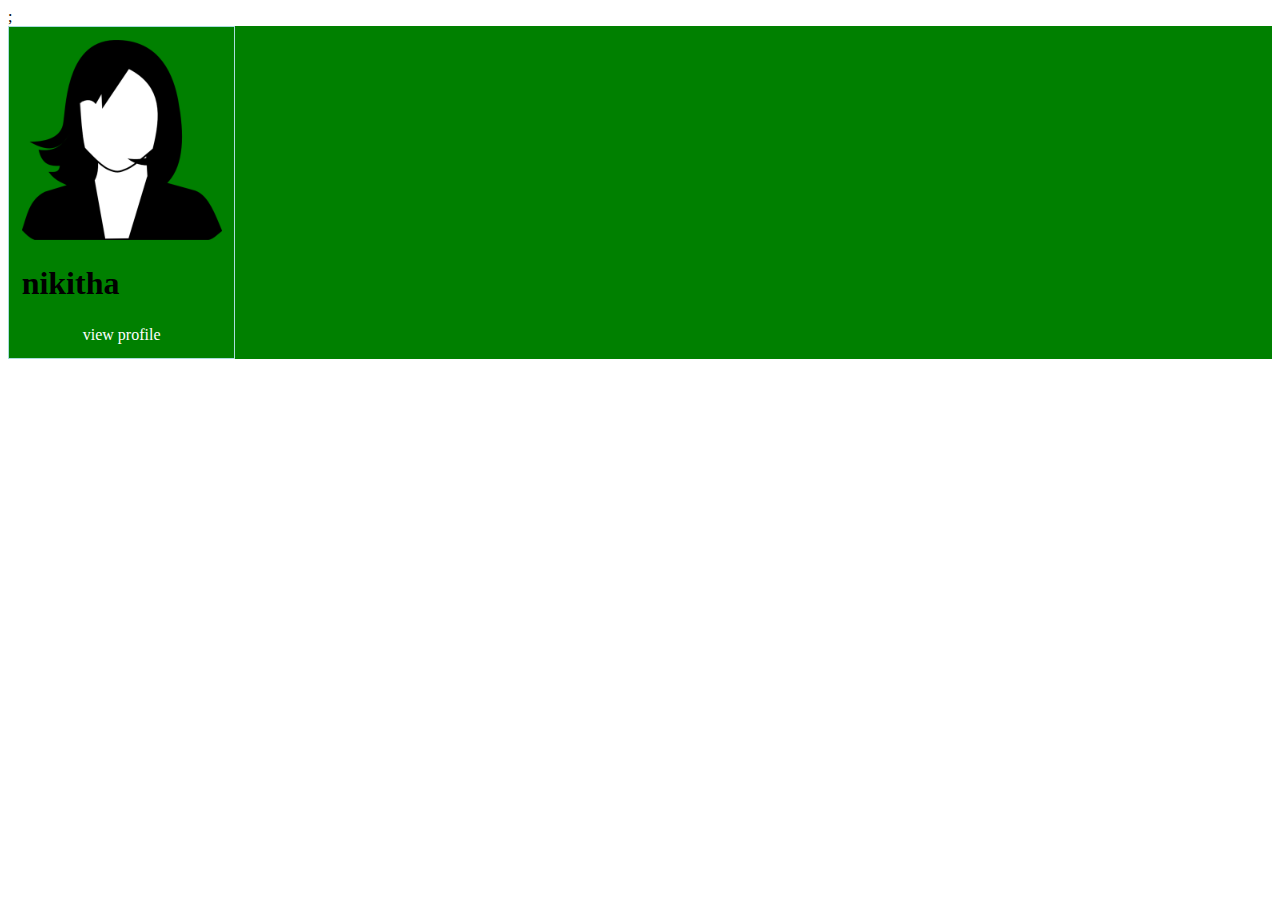
<file: index.html>
<!DOCTYPE html>
<html>
<head>
	<title>::WEBDESIGN::</title>
	<style media="screen">
	.parent{
		display:flex;
		flex-direction:row;
		background-color:green;
	}
	.child{
		border:1px solid #add;
		padding:1%;
		border:2%;
	}
	a{
		background:green;
		color:#fff;
		display:block;
		padding:1%;
		text-decoration:none; 
		text-align:center;
	}
</style>
<meta name="viewport" content="width=device-width,initial-scale=1">; 
</head>
<body>
<div class="parent">
<div class="child">
	  <img src="image.png" alt="girl" width="200px" height="200px">
	  <h1>nikitha</h1>
	  <a href="resume.html">view profile</a>
	  </div>
 </div>
</body>
</html>
</file>
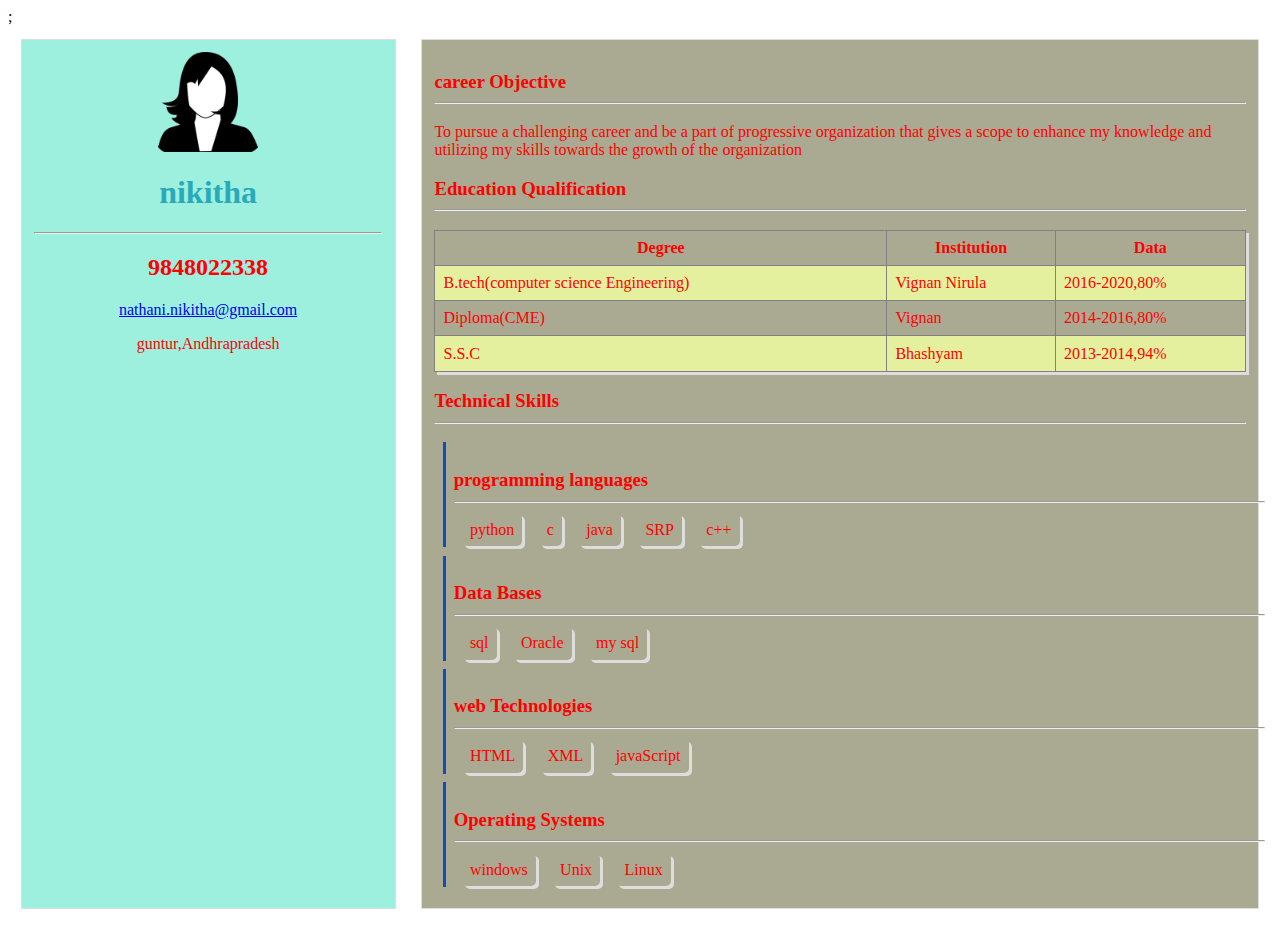
<file: resume.html>
<!DOCTYPE html>
<html>
<head>
	<title>::RESUME::</title>
	<link rel="stylesheet" type="text/css" href="style.css">
	<meta name="viewport" content="width=device-width,initial-scale=1.0">;
</head>
<body>
<div class="parent">
	<div class="child1">
	    <img src="image.png" alt="girl" width="200px" height="200px" class="profile">
	  <h1>nikitha</h1><hr>
	  <h2>9848022338</h2>
	  <a href="mailto:nathani.nikitha@gmail.com">nathani.nikitha@gmail.com</a>
	  <p>guntur,Andhrapradesh</p>
</div>
	<div class="child2"></div>
</div>
<script type="text/javascript" src="main.js"></script>
</body>
</html>
</file>
<file: style.css>
table{
	width:100%;
	border-collapse:collapse;
	box-shadow: 3px 3px #ddd;
}

tr:nth-child(even){
	background:#E4F09D ;
}

td,
th{
	padding:1%;
}
.skDiv{
	width:100%;
	border-left: 3px solid #0E4DBA;
	padding: 1%;
	margin:1%;
}
span{
     background: #0E4DBA
     color:#fff;
     border: :1px solid #882D6E;
     box-shadow: 3px 3px #ddd;
     margin: 1%;
     padding:1%;
     border-radius: 5px;

}
.parent{
	display:flex;
	flex-direction: row;
	justify-content: center;
}

.child1{
	width:30%;
	border:1px solid #ddd;
	padding:1%;
	margin:1%;
	text-align: center;
	background:#9DF0DD;
	color: red;
}
.child2{
	width:70%;
	border:1px solid #ddd;
	padding:1%;
	margin:1%;
	background: #AAAA92;
	color: red;
}
.profile{
	width: 100px;
	height: auto;
	display: block;
	margin-left:auto;
	margin-right:auto;
}
h1{
	text-align: center;
	color: #29AABA;
}
a{
	word-wrap: break-word;
}
@media only screen and (min-width:320px) and (max-width:480px){
.parent{
	display:flex;
	flex-direction: row;
	justify-content: center;
}

.child1{
	width:90%;
	border:1px solid #ddd;
	padding:1%;
	margin:1%;
	text-align: center;
	background: #9DF0DD;
}
.child2{
		width: 90%;
	    border: 1px solid #ddd;
	    padding:1%;
	    margin:1%;
	    background: blue;
	    color: pink;
}
.profile{
	width: 100px;
	height: auto;
	display: block;
	margin-left:auto;
	margin-right:auto;
}
h1{
	text-align: center;
	color: #29AABA;
}
}
@media only screen and (min-width:481px) and (max-width:768px){
.parent{
	display:flex;
	flex-direction: row;
	justify-content: center;
}

.child1{
	width:40%;
	border:1px solid #ddd;
	padding:1%;
	margin:1%;
	text-align: center;
	background: #9DF0DD;
	color:green;
}
.child2{
		width: 60%;
	    border: 1px solid #ddd;
	    padding:1%;
	    margin:1%;
}
.profile{
	width: 100px;
	height: auto;
	display: block;
	margin-left:auto;
	margin-right:auto;
}
h1{
	text-align: center;
	color: #29AABA;
}
body{
	color:blue;
}
}

@media only screen and (min-width:769px) and (max-width:1024px){
.parent{
	display:flex;
	flex-direction: row;
	justify-content: center;
}

.child1{
	width:40%;
	border:1px solid #ddd;
	padding:1%;
	margin:1%;
	text-align: center;
	background: #F3B0F1;
	color:blue;
}
.child2{
		width: 60%;
	    border: 1px solid #ddd;
	    padding:1%;
	    margin:1%;
	    background:#ACD2F3  ;
	color: black;
}
.profile{
	width: 50%;
	height: auto;
	display: block;
	margin-left:auto;
	margin-right:auto;
}
h1{
	text-align: center;
	}
}
</file>
